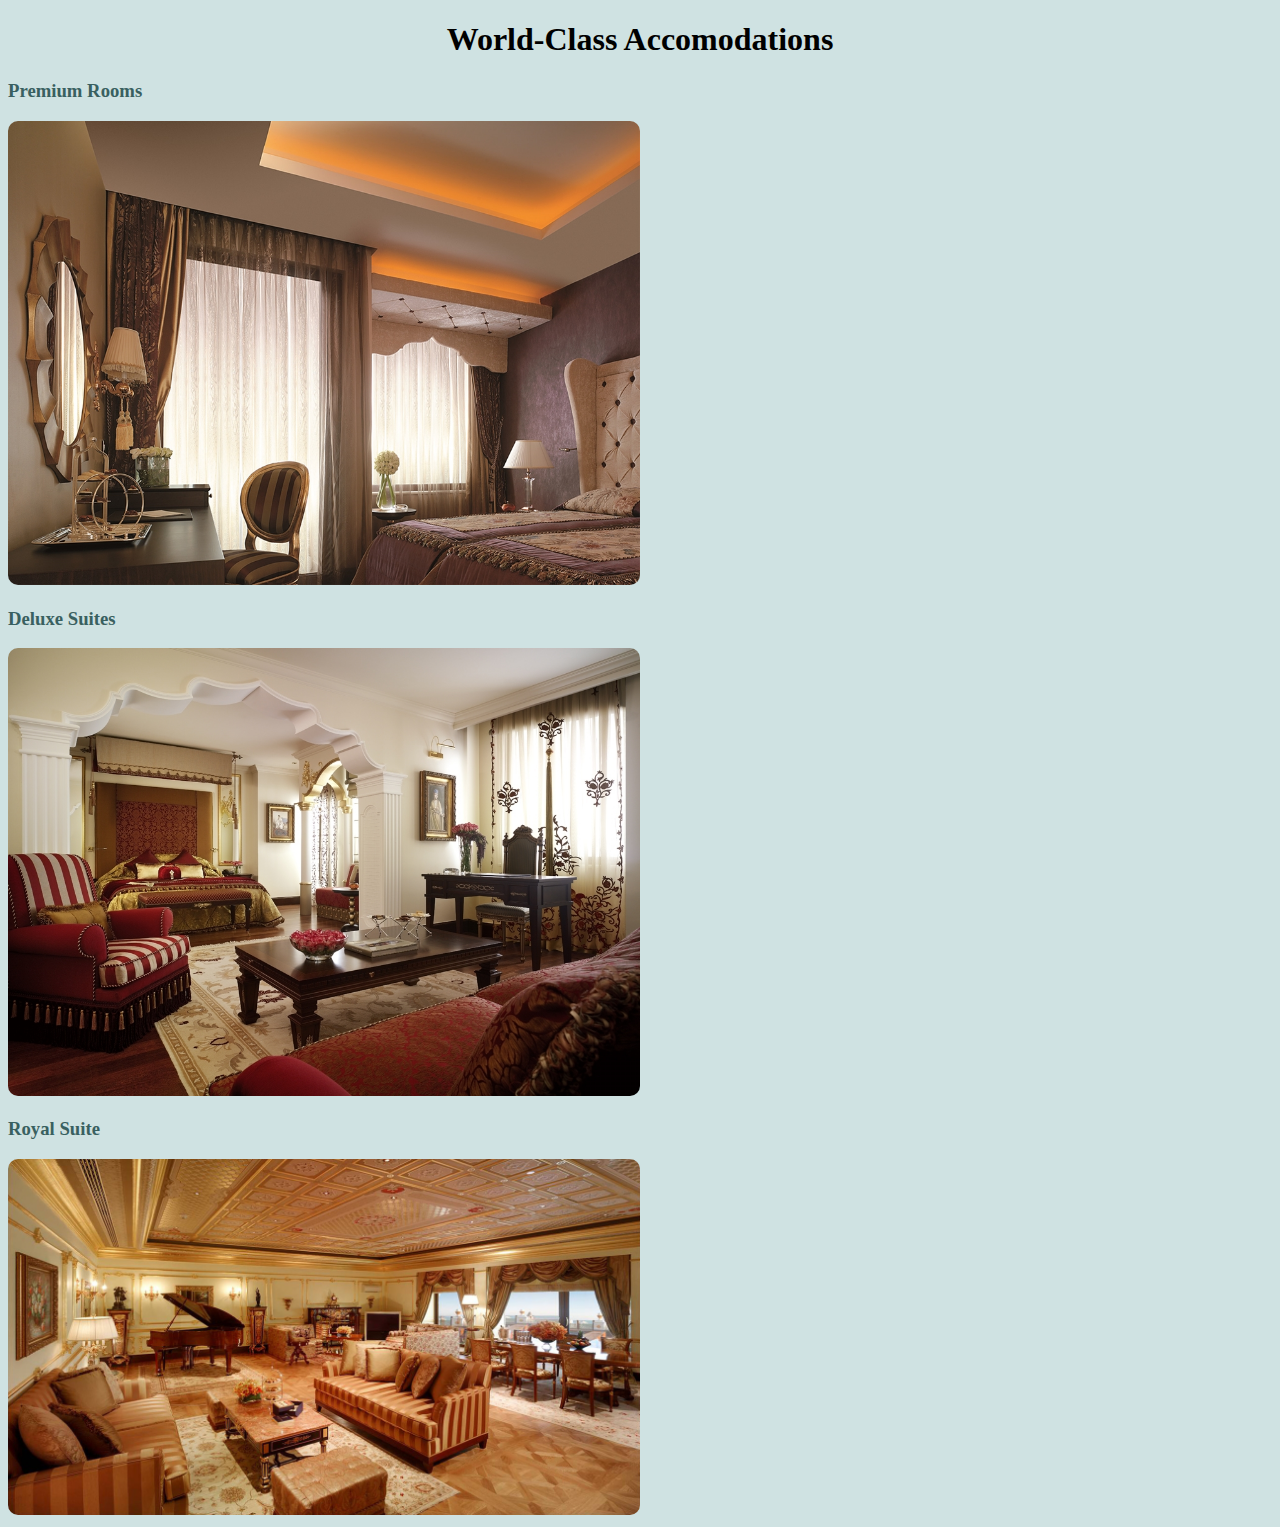
<file: accomodations.html>
<!DOCTYPE html>
<html>
  <head>
    <link href="css/styles1.css" rel="stylesheet" type="text/css">
    <title></title>
  </head>
  <body>
    <h1>World-Class Accomodations</h1>
    <h3>Premium Rooms</h3>
    <img src="images/premium.jpg" alt="Premium Rooms"/>
    <h3>Deluxe Suites</h3>
    <img src="images/deluxe.jpg" alt="Deluxe Suites"/>
    <h3>Royal Suite</h3>
    <img src="images/royal.jpg" alt="Royal Suite"/>
  </body>
</html>
</file>
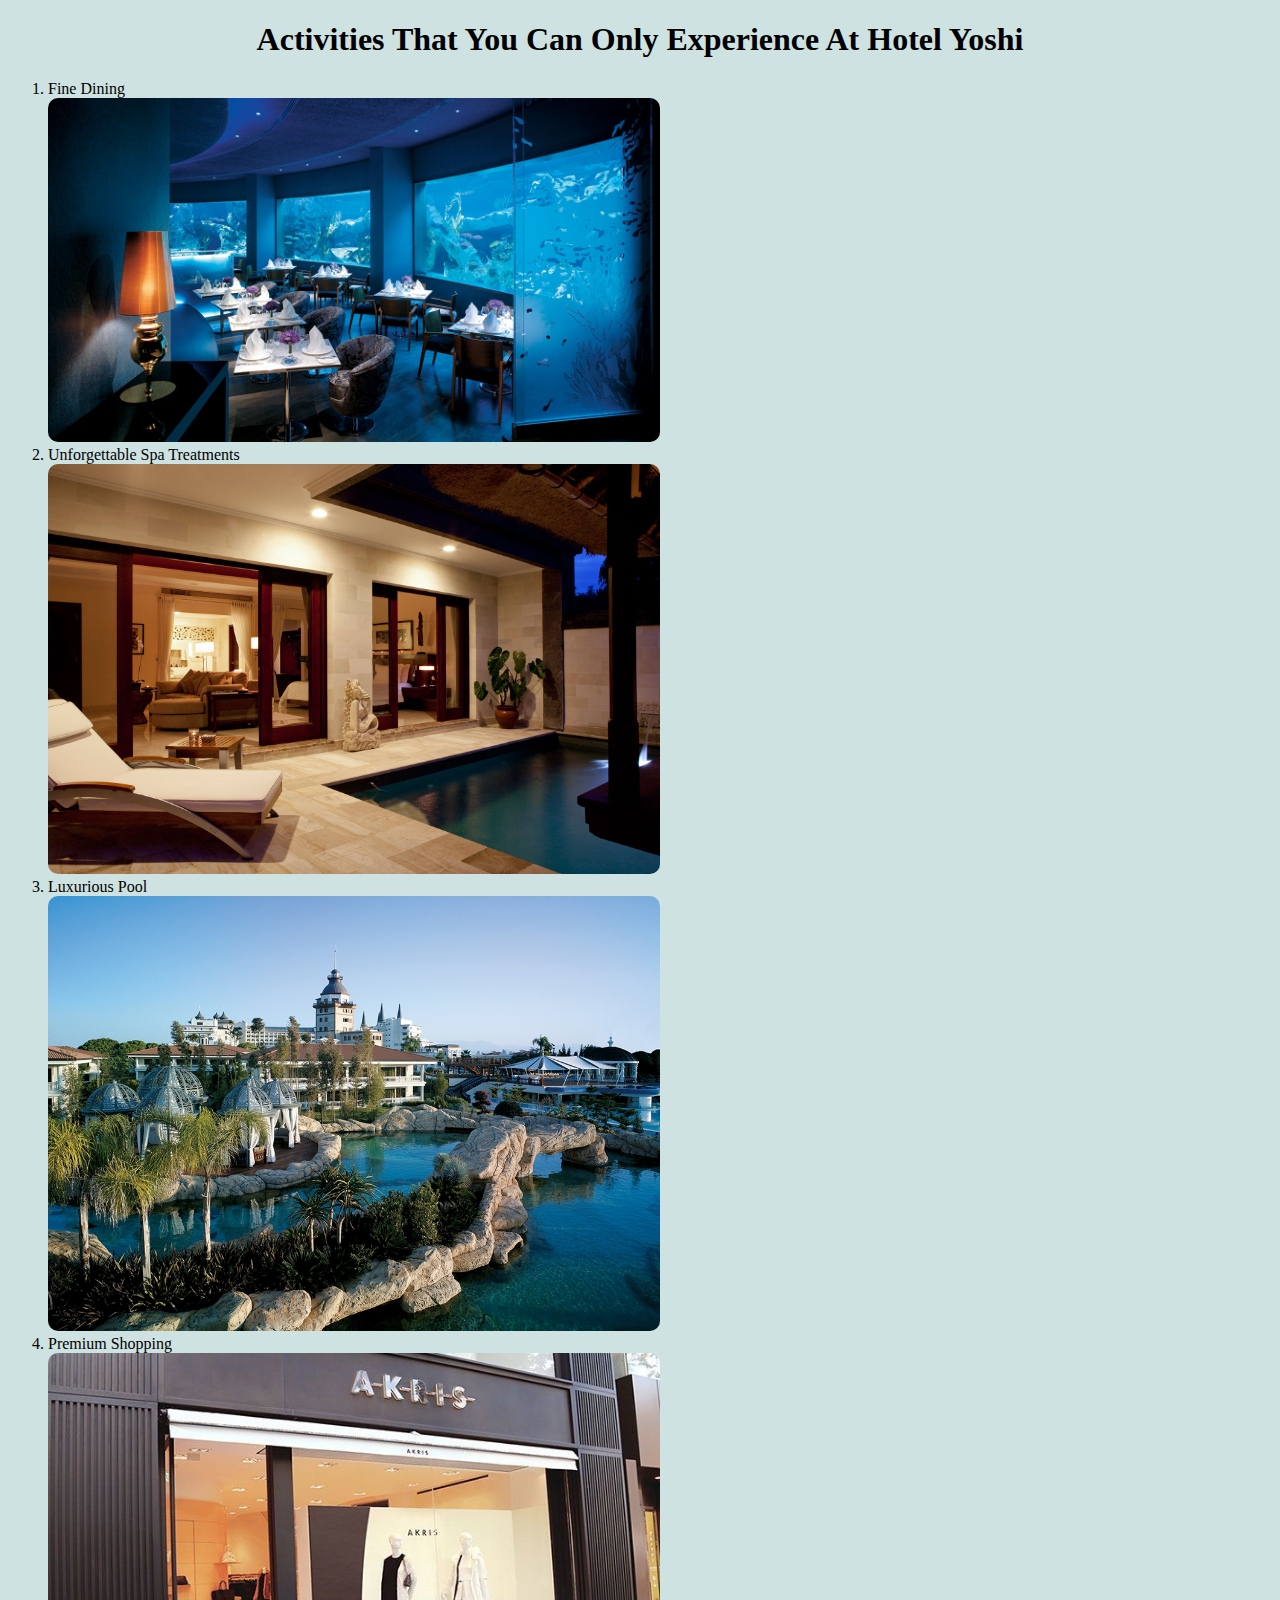
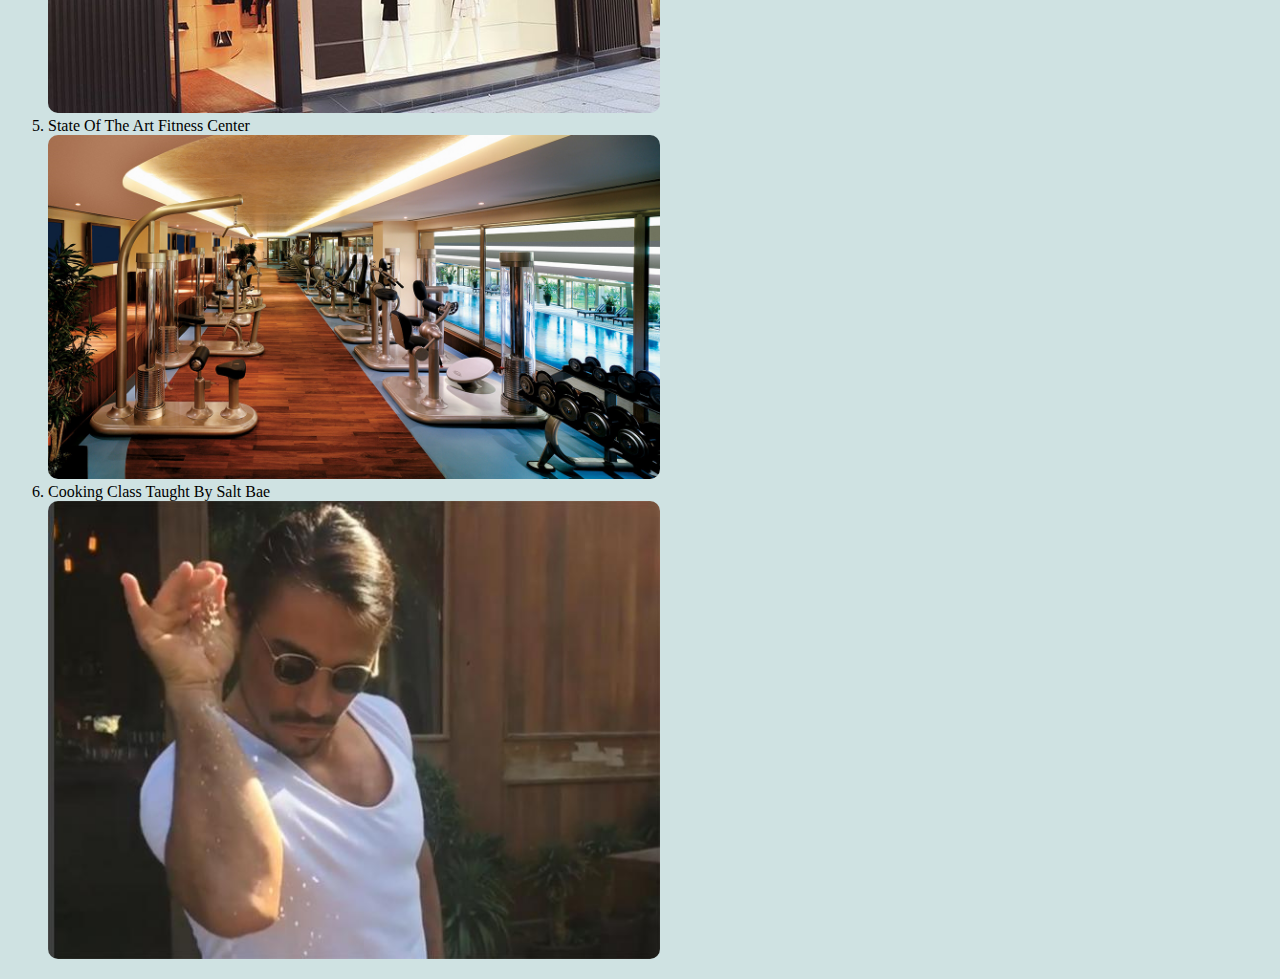
<file: activities.html>
<!DOCTYPE html>
<html>
  <head>
    <link href="css/styles1.css" rel="stylesheet" type="text/css">
    <title>Activities</title>
  </head>
  <body>
    <h1>Activities That You Can Only Experience At Hotel Yoshi</h1>
    <ol>
      <li>Fine Dining</li>
      <img src="images/restaurant.jpg" alt="Aquarestaurant"/>
      <li>Unforgettable Spa Treatments</li>
      <img src="images/spa.jpg" alt="Serene Spa"/>
      <li>Luxurious Pool</li>
      <img src="images/pool.jpg" alt="Reef Pool"/>
      <li>Premium Shopping</li>
      <img src="images/shopping.jpg" alt="Akris"/>
      <li>State Of The Art Fitness Center</li>
      <img src="images/gym.jpg" alt="Fancy Fitness"/>
      <li>Cooking Class Taught By Salt Bae</li>
      <img src="images/saltbae.jpg" alt="Salt Bae"/>
    </ol>
  </body>
</html>
</file>
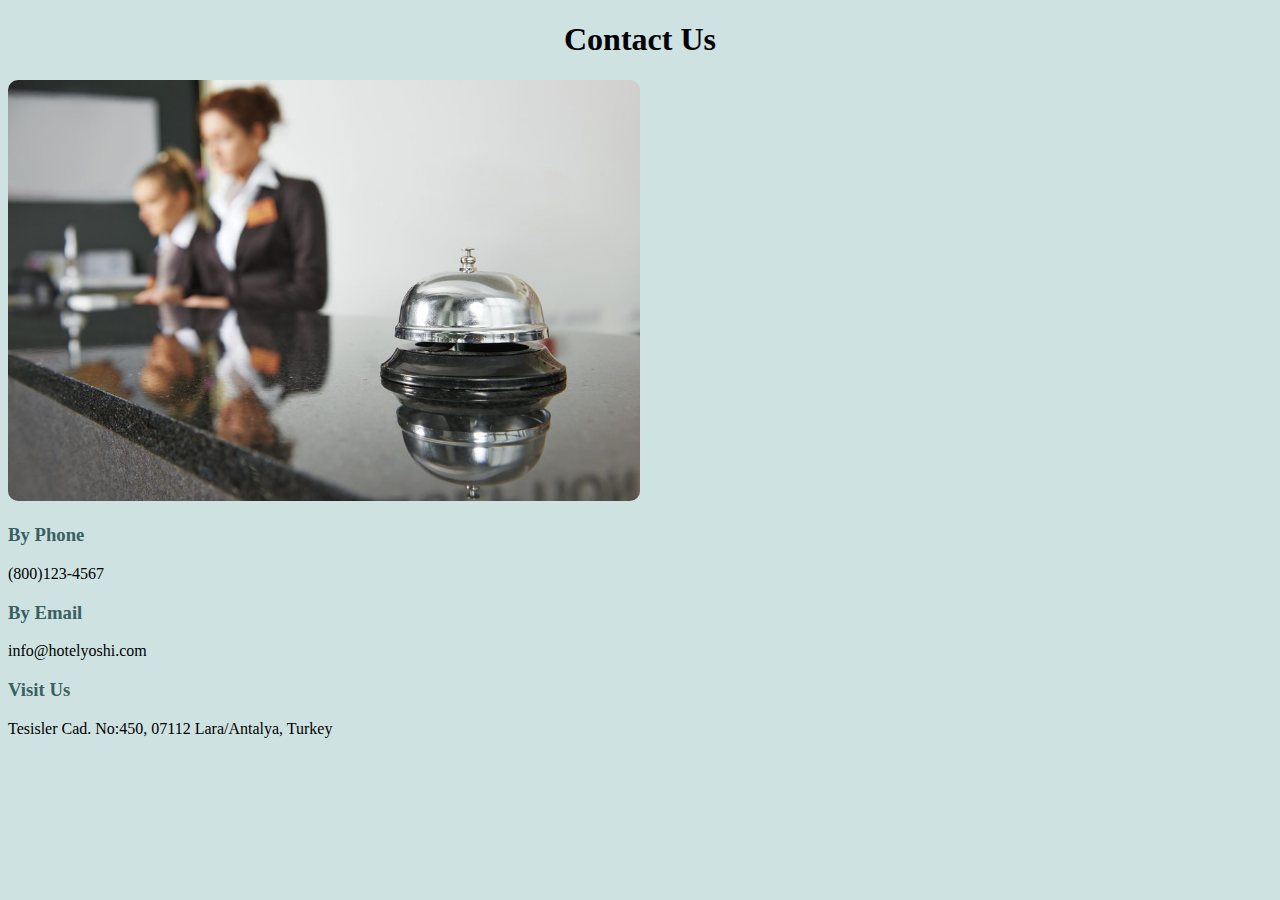
<file: contact.html>
<!DOCTYPE html>
<html>
  <head>
    <link href="css/styles1.css" rel="stylesheet" type="text/css">
    <title>Contact Us</title>
  </head>
  <body>
    <h1>Contact Us</h1>
    <img src="images/concierge.jpg">
    <h3>By Phone</h3>
    <p>(800)123-4567</p>
    <h3>By Email</h3>
    <p>info@hotelyoshi.com</p>
    <h3>Visit Us</h3>
    <p>Tesisler Cad. No:450, 07112 Lara/Antalya, Turkey</p>
  </body>
</html>
</file>
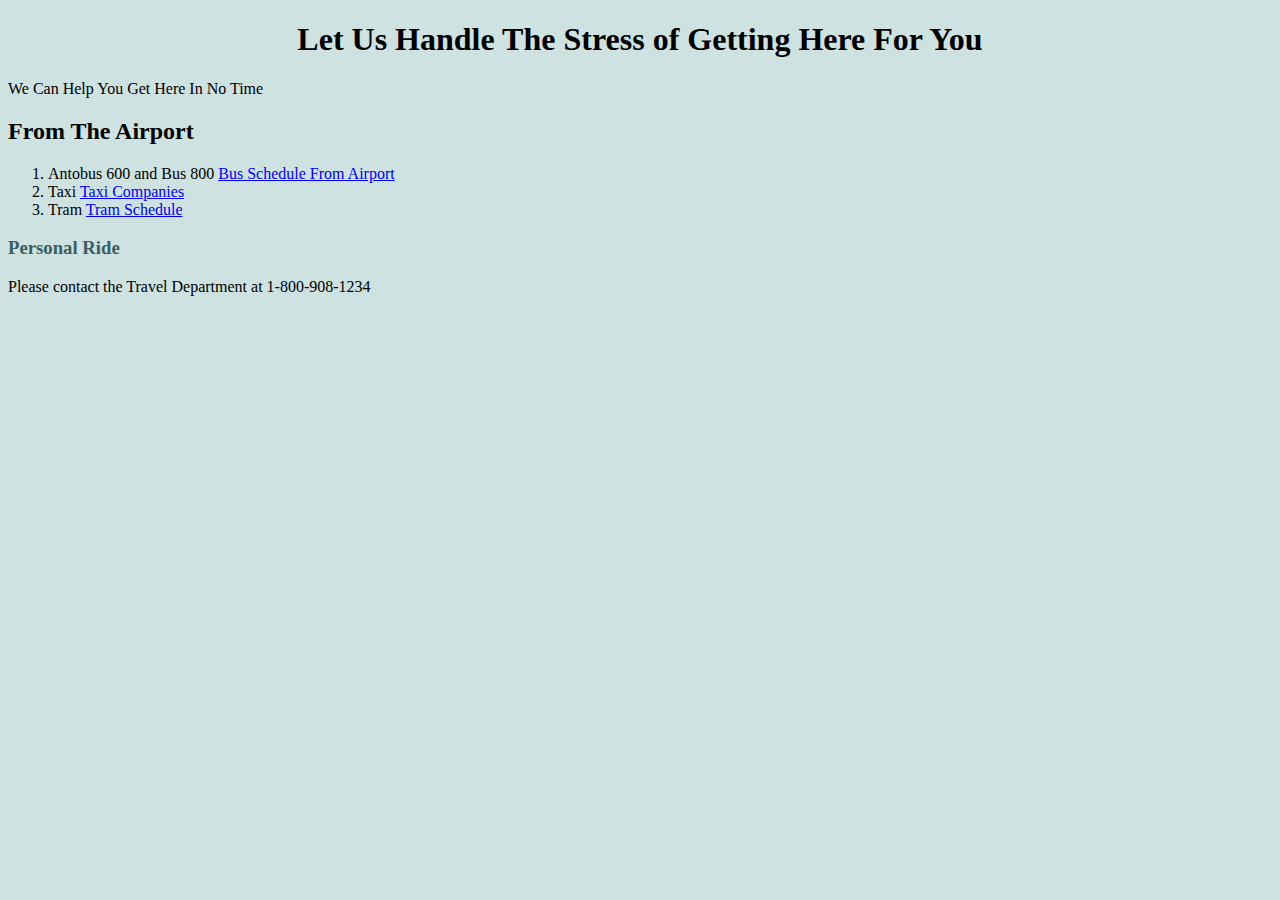
<file: travel.html>
<!DOCTYPE html>
<html>
  <head>
    <link href="css/styles1.css" rel="stylesheet" type="text/css">
    <title>Travel Arrangements</title>
  </head>
  <body>
    <h1>Let Us Handle The Stress of Getting Here For You</h1>
    <p>We Can Help You Get Here In No Time</p>
    <h2>From The Airport</h2>
    <ol>
      <li>Antobus 600 and Bus 800 <a href="http://www.turkeytravelplanner.com/go/med/Antalya/trans/airport_trans.html">Bus Schedule From Airport</a></li>
      <li>Taxi <a href="http://www.antalyaairporttaxi.net/index.php?ln=eng">Taxi Companies</a></li>
      <li>Tram <a href="http://www.turkeytravelplanner.com/go/med/Antalya/trans/tram.html">Tram Schedule</a></li>
    </ol>
    <h3>Personal Ride</h3>
    <p> Please contact the Travel Department at 1-800-908-1234</p>
  </body>
</html>
</file>
<file: css/styles1.css>
body {
  font-family: verdana;
}

h1 {
  text-align: center;
}

h3 {
  color: #396060;
}

img {
  width: 50%;
  height: auto;
  border-radius: 10px;
}

body {
  background-color: #cfe2e2;
}
</file>
